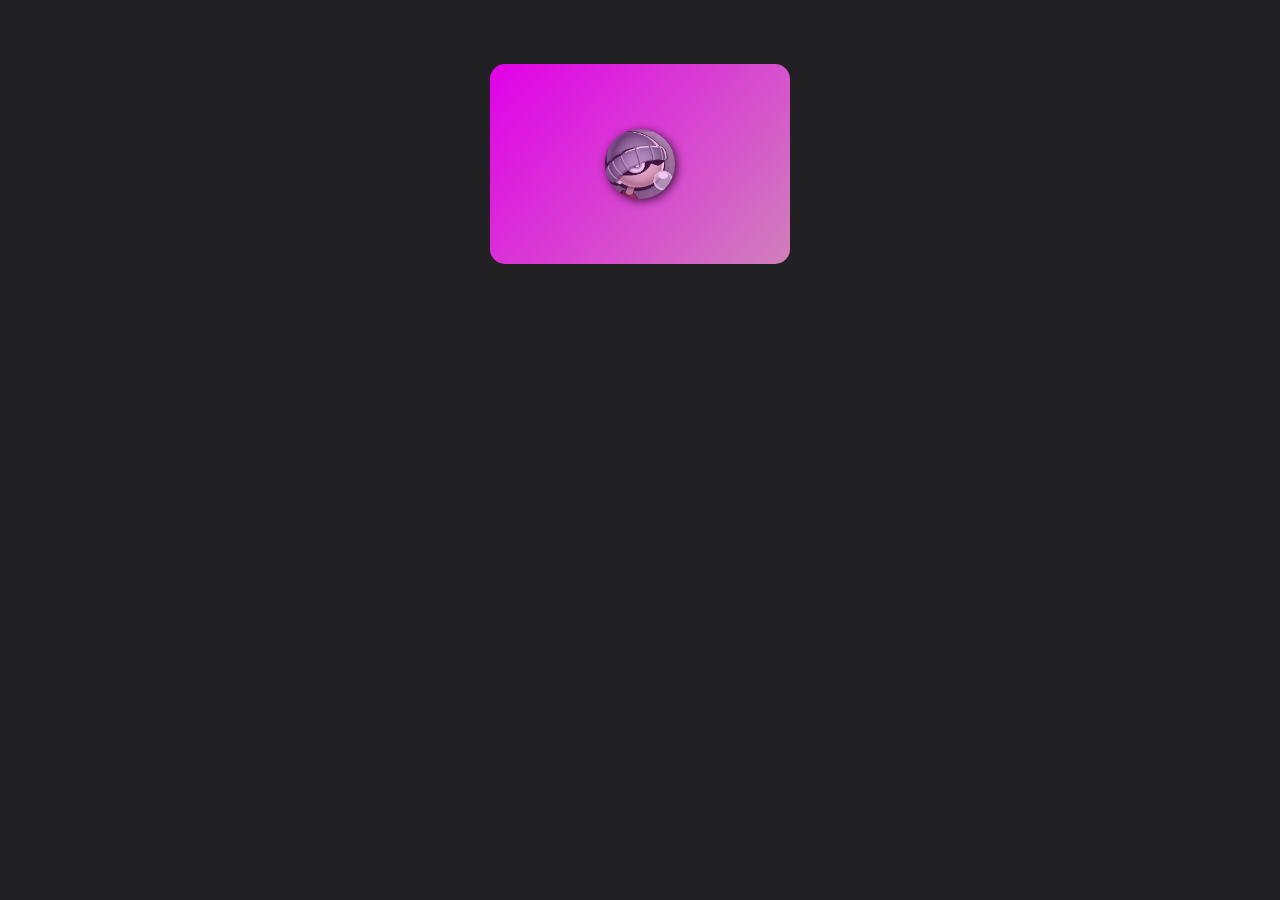
<file: card-rotativa/index.html>
<!DOCTYPE html>
<html lang="en">
<head>
    <meta charset="UTF-8">
    <meta http-equiv="X-UA-Compatible" content="IE=edge">
    <meta name="viewport" content="width=device-width, initial-scale=1.0">
    <link rel="stylesheet" href="index.css">
    <title>Document</title>
</head>
<body>

    <div class="main">

        <div class="card">
            <div class="card-contenido">
                <div class="card-frente">
                    <img class="logo" src="logo.jpg" alt="logo">
                </div>
                <div class="card-atras">
                    <img src="logo.jpg" alt="logo" class="logo">
                    <h1>Mark Romero</h1>
                    <p>🧑‍💻 Developer Web y Movil</p>
                    <p></p>
                </div>
            </div>
        </div>

    </div>
    
</body>
</html>
</file>
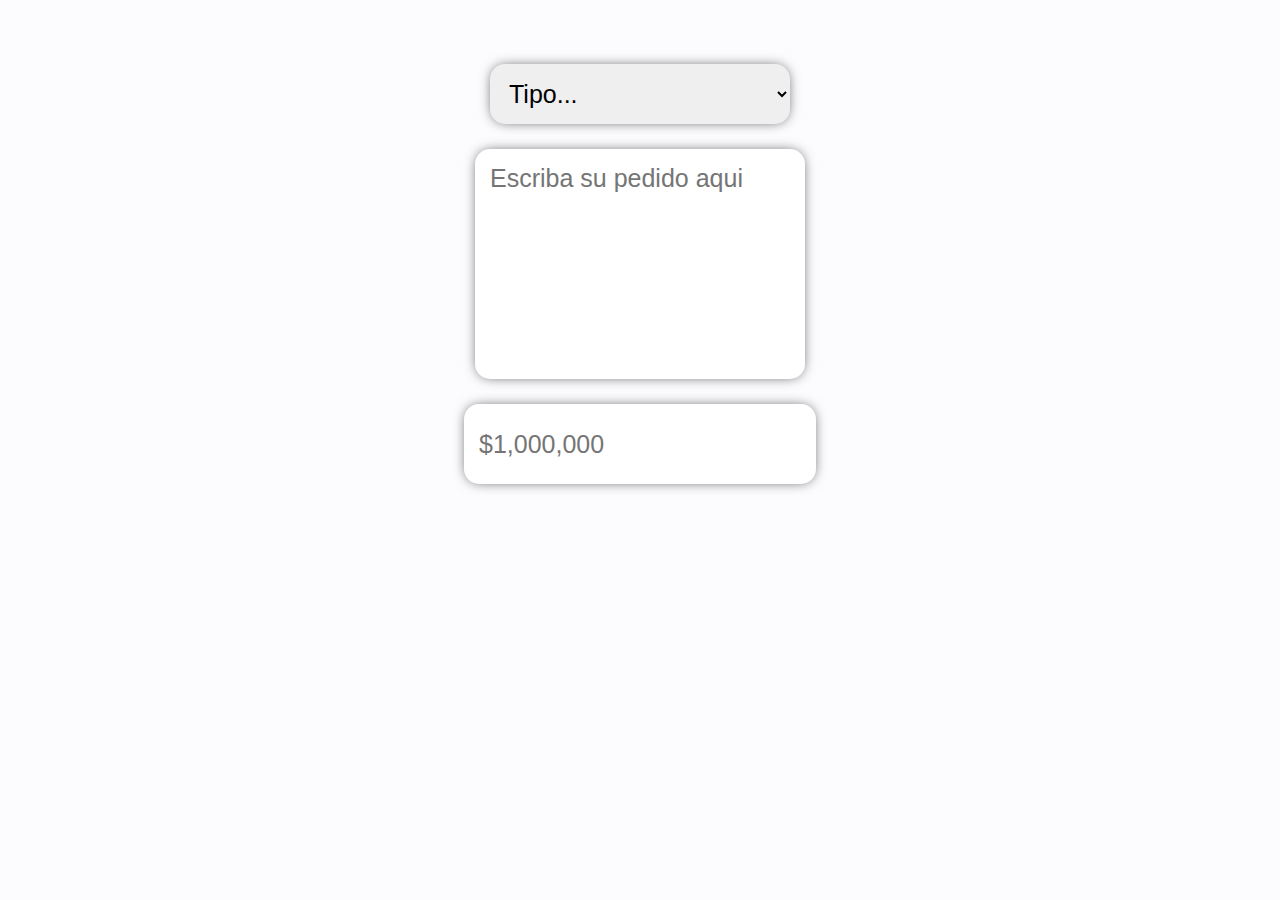
<file: form-1/index.html>
<!DOCTYPE html>
<html lang="en">
<head>
    <meta charset="UTF-8">
    <meta http-equiv="X-UA-Compatible" content="IE=edge">
    <meta name="viewport" content="width=device-width, initial-scale=1.0">
    <link rel="stylesheet" href="index.css">
    <title>Document</title>
</head>
<body>

    <div class="main">
        <!-- YOUR CODE IS HERE -->
       <form>
            <div class="grid">
                <div class="form-type">
                    <select class="imput-form" name="tipo" id="tipo">
                        <option>Tipo...</option>
                        <option value="LOCAL">LOCAL</option>
                        <option value="DOMICILIO">DOMICILIO</option>
                    </select>
                </div> 

                <div class="form-type">
                    <textarea class="imput-form" id="pedido" style="height: 200px;" placeholder="Escriba su pedido aqui"></textarea>
                </div>    

                <div class="form-type">
                    <input class="imput-form" type="number" id="total" placeholder="$1,000,000">
                    
                </div>    
                
            </div>
       </form>
       <!-- YOUR CODE IS HERE -->
    </div>
    
</body>
</html>
</file>
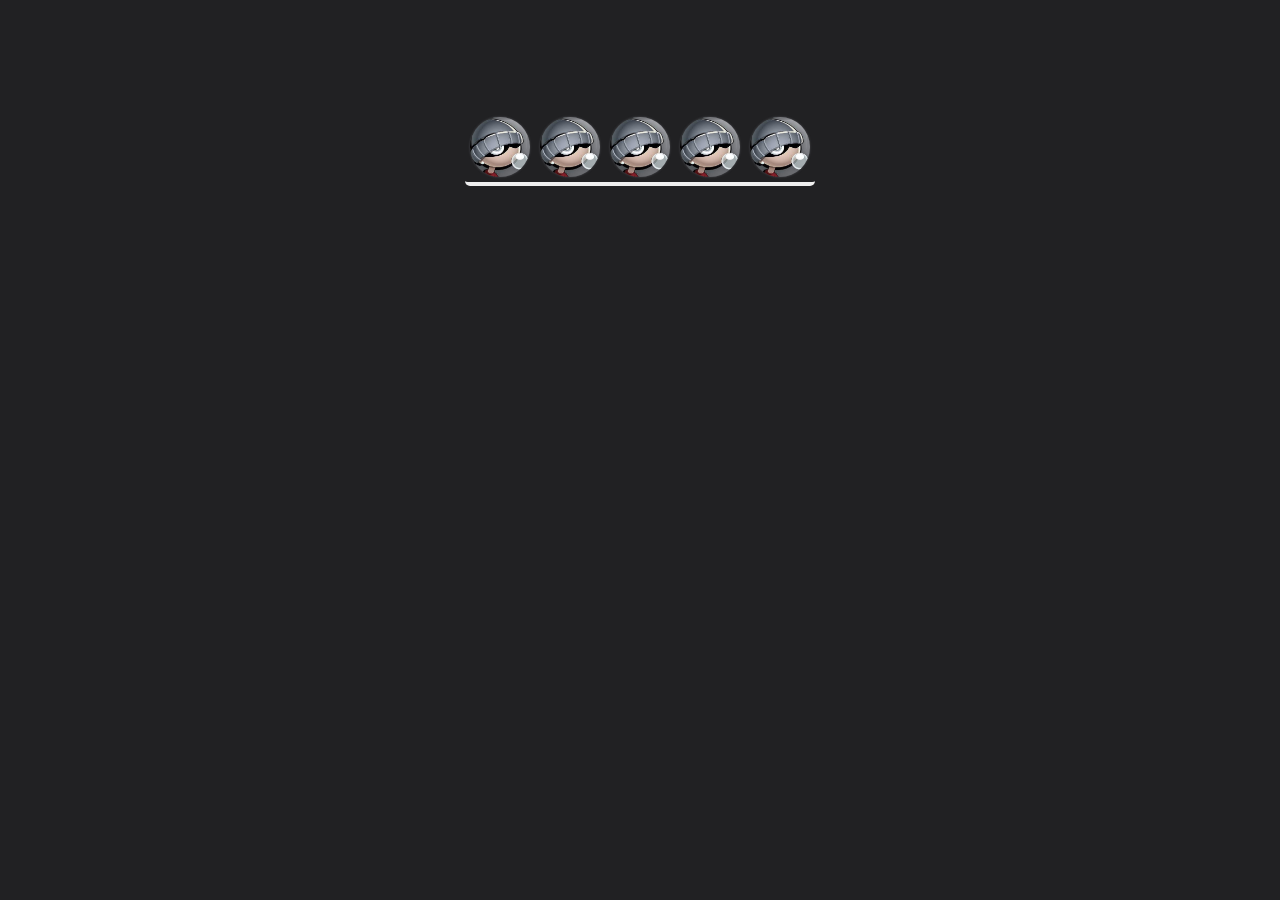
<file: iconos-flotantes/index.html>
<!DOCTYPE html>
<html lang="en">
<head>
    <meta charset="UTF-8">
    <meta http-equiv="X-UA-Compatible" content="IE=edge">
    <meta name="viewport" content="width=device-width, initial-scale=1.0">
    <link rel="stylesheet" href="index.css">
    <title>Document</title>
</head>
<body>

    <div class="main">
        <!-- YOUR CODE IS HERE -->
       
        <div class="contenido">
            <img src="logo.jpg">
            <img src="logo.jpg">
            <img src="logo.jpg">
            <img src="logo.jpg">
            <img src="logo.jpg">
        </div>

       <!-- YOUR CODE IS HERE -->
    </div>
    
</body>
</html>
</file>
<file: card-rotativa/index.css>
/* TEMPLATE */
.main{
    display: flex;
    justify-content: center;
    align-items: center;
}


* {
    font-family: 'Open Sans', sans-serif;
}

body {
    background: #212123;
    margin: 4rem;
}
/* TEMPLATE */

/* YOUR CODE IS HERE */
.card {
    background-color: transparent;
    width: 300px;
    height: 200px;
    perspective: 1000px;
}

.card-contenido {
    position: relative;
    width: 100%;
    height: 100%;
    text-align: center;
    transition: transform 0.8s;
    transform-style: preserve-3d;
}

.card:hover .card-contenido {
    transform: rotateY(180deg);
}

.card-frente,
.card-atras {
    position: absolute;
    width: 100%;
    height: 100%;
    -webkit-backface-visibility: hidden;
    /* Safari */
    backface-visibility: hidden;
    border-radius: 15px;
    cursor: pointer;
    display: flex;
    align-items: center;
    justify-content: center;
    flex-direction: column;
}

.card-frente {
    background: linear-gradient(-229deg, #e100e9, #d080bc);
}

.card-atras {
    background: linear-gradient(229deg, #ce00e9, #d080c5);
    color: white;
    transform: rotateY(180deg);
}

.card-atras h1,
.card-atras p {
    margin: 0;
    text-shadow: 0 0 10px rgba(0, 0, 0, 0.5);
}

.card-atras h1 {
    margin-top: 5px;
    font-size: 1.7rem;
}

.logo {
    width: 70px;
    height: 70px;
    filter: drop-shadow(2px 2px 5px black);
    opacity: .7;
    border-radius: 50px;
}

/* YOUR CODE IS HERE */
</file>
<file: form-1/index.css>
/* TEMPLATE */
.main{
    display: flex;
    justify-content: center;
    align-items: center;
}


* {
    font-family: 'Open Sans', sans-serif;
    padding: 0;
    margin: 0;
    border: 0;
}

body {
    background: #fcfcff;
    margin: 4rem;
}
/* TEMPLATE */

/* YOUR CODE IS HERE */
.grid{
    display: grid;
    grid-auto-rows: minmax(50px, auto);
    justify-content: center;
    align-items: center;

}

.form-type{
    display: flex;
    justify-content: center;
    align-items: center;

    margin-bottom: 25px;
}

.imput-form{
    min-width: 300px;
    max-width: 500px;
    min-height: 50px;
    max-height: 500px;
    padding: 15px;
    
    font-size: 25px;

    border-radius: 15px;
    resize: none;
    overflow: hidden;

    border: 0 transparent solid;
    box-shadow: 0px 0px 13px -3px rgba(0,0,0,0.75);
    box-decoration-break: none;

    outline: none;
}


.imput-form:hover{
    -webkit-transform:scale(1.04);
    
}
/* YOUR CODE IS HERE */
</file>
<file: iconos-flotantes/index.css>
/* TEMPLATE */
.main{
    display: flex;
    justify-content: center;
    align-items: center;
}


* {
    font-family: 'Open Sans', sans-serif;
}

body {
    background: #212123;
    margin: 4rem;
}
/* TEMPLATE */

/* YOUR CODE IS HERE */

html {
    padding: 3rem;
}

body {
    background-color: #212123;
}

.contenido {
    display: inline-flex;
    border-bottom: 4px solid #EFEFEF;
    border-radius: 5px;
}

.contenido img {
    width: 60px;
    margin: 5px;
    border-radius: 50px;
    filter: drop-shadow(0px 0px 1px #4b4b50);
    animation: flutuar 3s linear infinite;
}

@keyframes flutuar {

    0%,
    100% {
        transform: translateY(0px);
    }

    50% {
        transform: translateY(-23px);
    }
}

.contenido img:nth-child(2) {
    animation-delay: .2s;
}

.contenido img:nth-child(3) {
    animation-delay: .4s;
}

.contenido img:nth-child(4) {
    animation-delay: .6s;
}

.contenido img:nth-child(5) {
    animation-delay: .8s;
}

/* YOUR CODE IS HERE */
</file>
